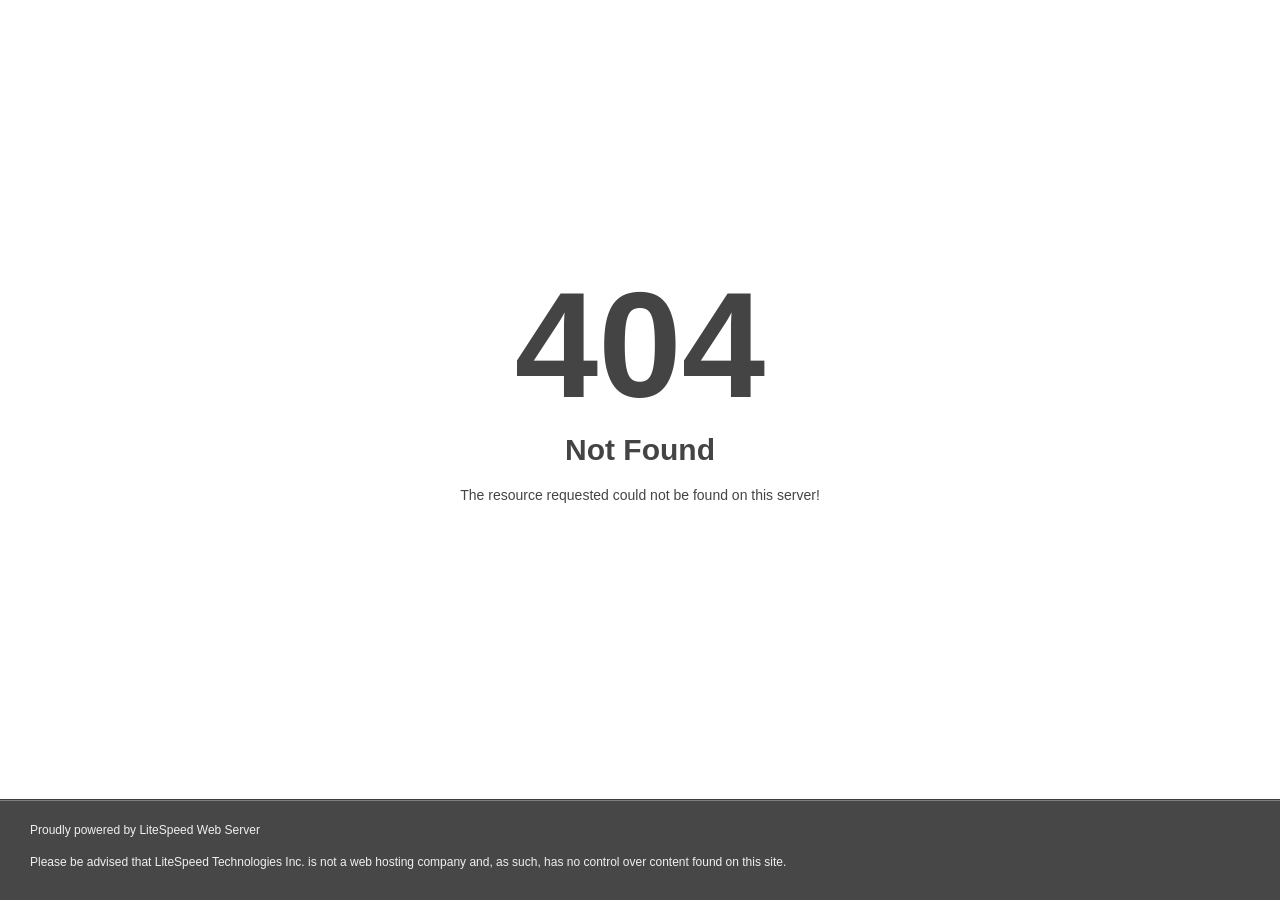
<file: assets/images/cv.html>
<!DOCTYPE html>
<html style="height:100%">
<head>
<meta name="viewport" content="width=device-width, initial-scale=1, shrink-to-fit=no" />
<title> 404 Not Found
</title><style>@media (prefers-color-scheme:dark){body{background-color:#000!important}}</style></head>
<body style="color: #444; margin:0;font: normal 14px/20px Arial, Helvetica, sans-serif; height:100%; background-color: #fff;">
<div style="height:auto; min-height:100%; ">     <div style="text-align: center; width:800px; margin-left: -400px; position:absolute; top: 30%; left:50%;">
        <h1 style="margin:0; font-size:150px; line-height:150px; font-weight:bold;">404</h1>
<h2 style="margin-top:20px;font-size: 30px;">Not Found
</h2>
<p>The resource requested could not be found on this server!</p>
</div></div><div style="color:#f0f0f0; font-size:12px;margin:auto;padding:0px 30px 0px 30px;position:relative;clear:both;height:100px;margin-top:-101px;background-color:#474747;border-top: 1px solid rgba(0,0,0,0.15);box-shadow: 0 1px 0 rgba(255, 255, 255, 0.3) inset;">
<br>Proudly powered by LiteSpeed Web Server<p>Please be advised that LiteSpeed Technologies Inc. is not a web hosting company and, as such, has no control over content found on this site.</p></div></body></html>
</file>
